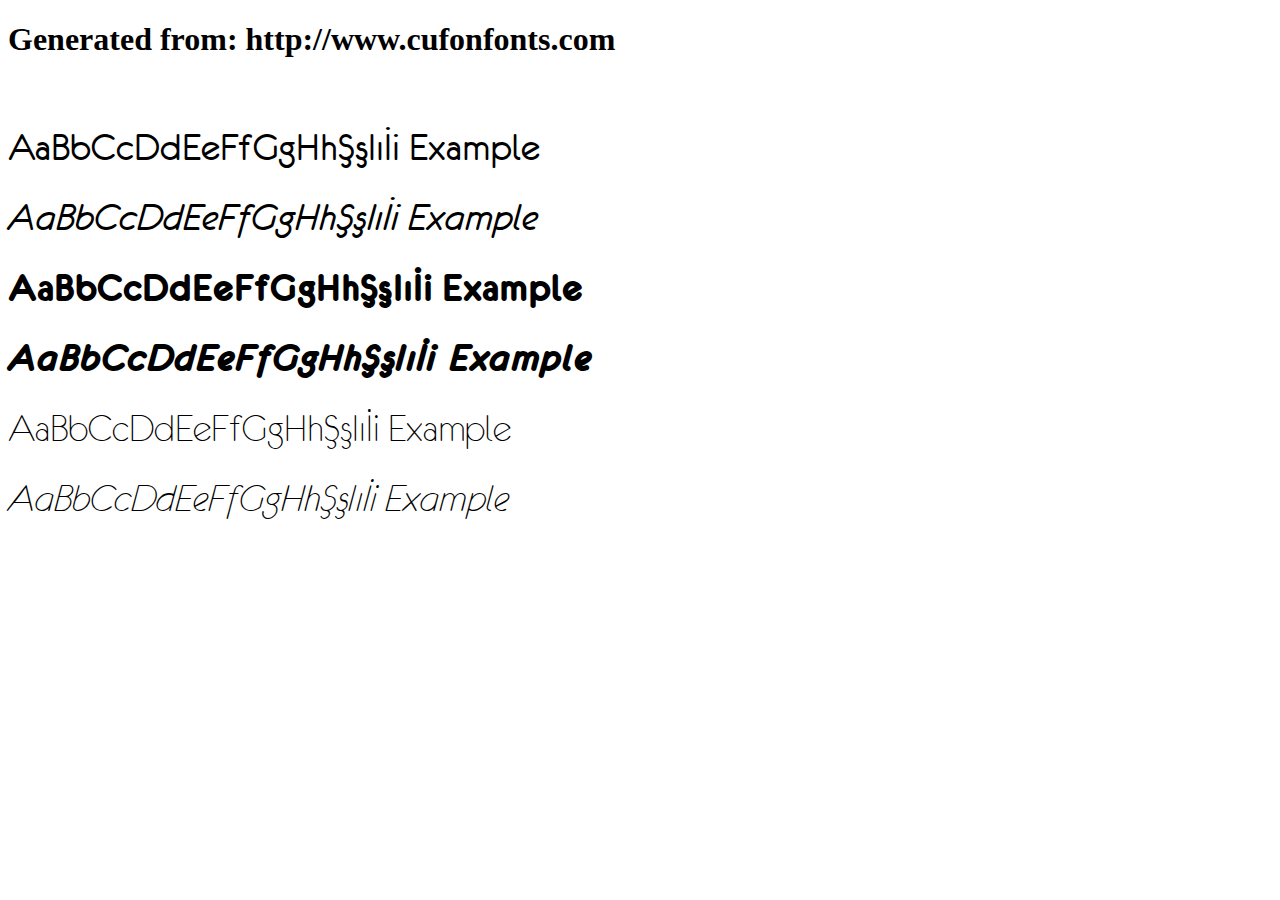
<file: fonts/eurofurence/example.html>
<!DOCTYPE html>
<html xmlns="http://www.w3.org/1999/xhtml">
<head>
    <meta http-equiv="Content-Type" content="text/html; charset=utf-8"/>
    <link rel="stylesheet" type="text/css"
          href="style.css"/>
</head>

<body>

<h1>Generated from: http://www.cufonfonts.com</h1><br/>
<h1 style="font-family:'eurofurence  regular';font-weight:normal;font-size:42px">AaBbCcDdEeFfGgHhŞşIıİi Example</h1>
<h1 style="font-family:'eurofurence  italic';font-weight:normal;font-size:42px">AaBbCcDdEeFfGgHhŞşIıİi Example</h1>
<h1 style="font-family:'eurofurence  bold';font-weight:normal;font-size:42px">AaBbCcDdEeFfGgHhŞşIıİi Example</h1>
<h1 style="font-family:'eurofurence  bolditalic';font-weight:normal;font-size:42px">AaBbCcDdEeFfGgHhŞşIıİi Example</h1>
<h1 style="font-family:'eurofurence light';font-weight:normal;font-size:42px">AaBbCcDdEeFfGgHhŞşIıİi Example</h1>
<h1 style="font-family:'eurofurence light  italic';font-weight:normal;font-size:42px">AaBbCcDdEeFfGgHhŞşIıİi Example</h1>


</body>
</html>
</file>
<file: fonts/eurofurence/style.css>
/* #### Generated By: http://www.cufonfonts.com #### */

@font-face {
font-family: 'eurofurence  regular';
font-style: normal;
font-weight: normal;
src: local('eurofurence  regular'), url('eurof55.woff') format('woff');
}


@font-face {
font-family: 'eurofurence  italic';
font-style: normal;
font-weight: normal;
src: local('eurofurence  italic'), url('eurof56.woff') format('woff');
}


@font-face {
font-family: 'eurofurence  bold';
font-style: normal;
font-weight: normal;
src: local('eurofurence  bold'), url('eurof75.woff') format('woff');
}


@font-face {
font-family: 'eurofurence  bolditalic';
font-style: normal;
font-weight: normal;
src: local('eurofurence  bolditalic'), url('eurof76.woff') format('woff');
}


@font-face {
font-family: 'eurofurence light';
font-style: normal;
font-weight: normal;
src: local('eurofurence light'), url('eurof35.woff') format('woff');
}


@font-face {
font-family: 'eurofurence light  italic';
font-style: normal;
font-weight: normal;
src: local('eurofurence light  italic'), url('eurof36.woff') format('woff');
}
</file>
